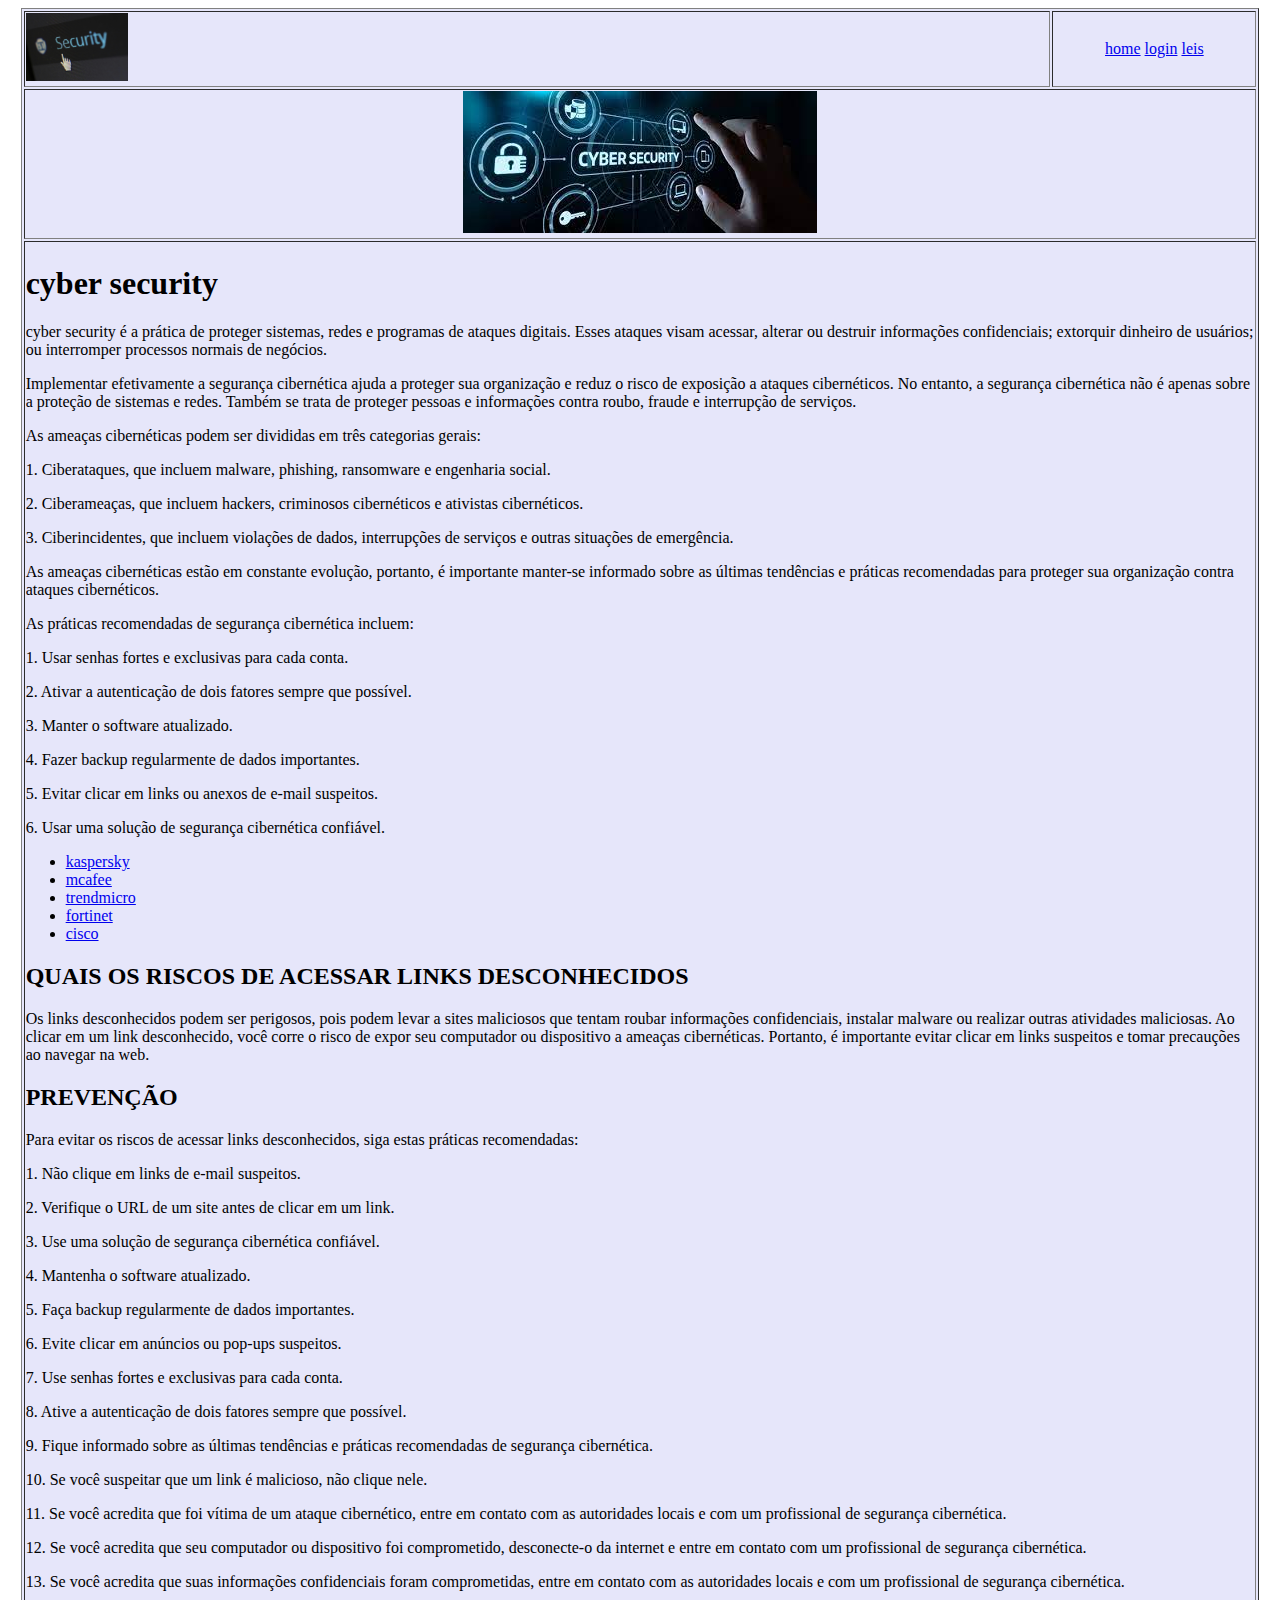
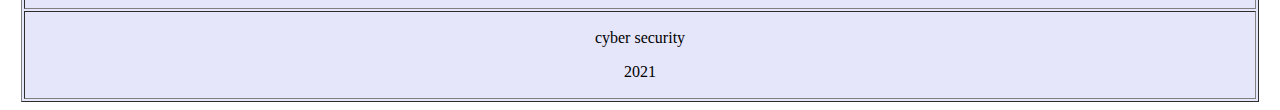
<file: tables/index.html>
<!DOCTYPE html>
<html lang="pt-br">
<head>
    <meta charset="UTF-8">
    <meta name="viewport" content="width=device-width, initial-scale=1.0">
    <link rel="icon" type="image/x-icon" href="/assets/icons8-armários-de-bagagem-16.png">
    <title>cyber security</title>
</head>
<body>
    <table align="center" border="1" width="98%" bgcolor="#E6E6FA">
        <thead>
            <tr>
                <td><img src="assets/pexels-pixabay-60504.jpg" alt="security" width="10%" height="10%" ></td>
                <td width="200" align="center">
                    <a href="index.html">home</a>
                    <a href="login.html">login</a>
                    <a href="leis.html">leis</a>
                </td>
            </tr>
        </thead>
        <tbody>
            <tr>
                <td colspan="2" align="center" >
                    <img src="assets/imgcorpo.jfif" alt="locker">
                </td>
            </tr>
            <tr>
                <td colspan="2">
                    <p align="justify">

                        <h1>cyber security</h1>
                        <p>cyber security é a prática de proteger sistemas, redes e programas de ataques digitais. Esses ataques visam acessar, alterar ou destruir informações confidenciais; extorquir dinheiro de usuários; ou interromper processos normais de negócios.</p>
                        <p>Implementar efetivamente a segurança cibernética ajuda a proteger sua organização e reduz o risco de exposição a ataques cibernéticos. No entanto, a segurança cibernética não é apenas sobre a proteção de sistemas e redes. Também se trata de proteger pessoas e informações contra roubo, fraude e interrupção de serviços.</p>
                        <p>As ameaças cibernéticas podem ser divididas em três categorias gerais:</p>
                        <p>1. Ciberataques, que incluem malware, phishing, ransomware e engenharia social.</p>
                        <p>2. Ciberameaças, que incluem hackers, criminosos cibernéticos e ativistas cibernéticos.</p>
                        <p>3. Ciberincidentes, que incluem violações de dados, interrupções de serviços e outras situações de emergência.</p>
                        <p>As ameaças cibernéticas estão em constante evolução, portanto, é importante manter-se informado sobre as últimas tendências e práticas recomendadas para proteger sua organização contra ataques cibernéticos.</p>
                        <p>As práticas recomendadas de segurança cibernética incluem:</p>
                        <p>1. Usar senhas fortes e exclusivas para cada conta.</p>
                        <p>2. Ativar a autenticação de dois fatores sempre que possível.</p>
                        <p>3. Manter o software atualizado.</p>
                        <p>4. Fazer backup regularmente de dados importantes.</p>
                        <p>5. Evitar clicar em links ou anexos de e-mail suspeitos.</p>
                        <p>6. Usar uma solução de segurança cibernética confiável.</p>
                        <ul>
                            <li><a href="https://www.kaspersky.com.br/resource-center/definitions/what-is-cyber-security">kaspersky</a></li>
                            <li><a href="https://www.mcafee.com/enterprise/pt-br/security-awareness/cybersecurity.html">mcafee</a></li>
                            <li><a href="https://www.trendmicro.com/pt_br/what-is-cyber-security.html">trendmicro</a></li>
                            <li><a href="https://www.fortinet.com/br/solutions/cybersecurity.html">fortinet</a></li>
                            <li><a href="https://www.cisco.com/c/pt_br/products/security/what-is-cybersecurity.html">cisco</a></li>          
                        </ul>
                    </p>
                    <p align="justify">
                        <h2>QUAIS OS RISCOS DE ACESSAR LINKS DESCONHECIDOS</h2>
                        Os links desconhecidos podem ser perigosos, pois podem levar a sites maliciosos que tentam roubar informações confidenciais, instalar malware ou realizar outras atividades maliciosas.
                         Ao clicar em um link desconhecido, você corre o risco de expor seu computador ou dispositivo a ameaças cibernéticas. Portanto,
                         é importante evitar clicar em links suspeitos e tomar precauções ao navegar na web.
                         <h2>PREVENÇÃO</h2>
                            Para evitar os riscos de acessar links desconhecidos, siga estas práticas recomendadas:
                            <p>1. Não clique em links de e-mail suspeitos.</p>
                            <p>2. Verifique o URL de um site antes de clicar em um link.</p>
                            <p>3. Use uma solução de segurança cibernética confiável.</p>
                            <p>4. Mantenha o software atualizado.</p>
                            <p>5. Faça backup regularmente de dados importantes.</p>
                            <p>6. Evite clicar em anúncios ou pop-ups suspeitos.</p>
                            <p>7. Use senhas fortes e exclusivas para cada conta.</p>
                            <p>8. Ative a autenticação de dois fatores sempre que possível.</p>
                            <p>9. Fique informado sobre as últimas tendências e práticas recomendadas de segurança cibernética.</p>
                            <p>10. Se você suspeitar que um link é malicioso, não clique nele.</p>
                            <p>11. Se você acredita que foi vítima de um ataque cibernético, entre em contato com as autoridades locais e com um profissional de segurança cibernética.</p>
                            <p>12. Se você acredita que seu computador ou dispositivo foi comprometido, desconecte-o da internet e entre em contato com um profissional de segurança cibernética.</p>
                            <p>13. Se você acredita que suas informações confidenciais foram comprometidas, entre em contato com as autoridades locais e com um profissional de segurança cibernética.</p>
                    </p>
                  
                </td>
            </tr>
        </tbody>
        <tfoot>
            <tr>
                <td colspan="2" align="center" >
                    <p>cyber security</p>
                    <p>2021</p>

                </td>
            </tr>
        </tfoot>


    </table>
</body>
</html>
</file>
